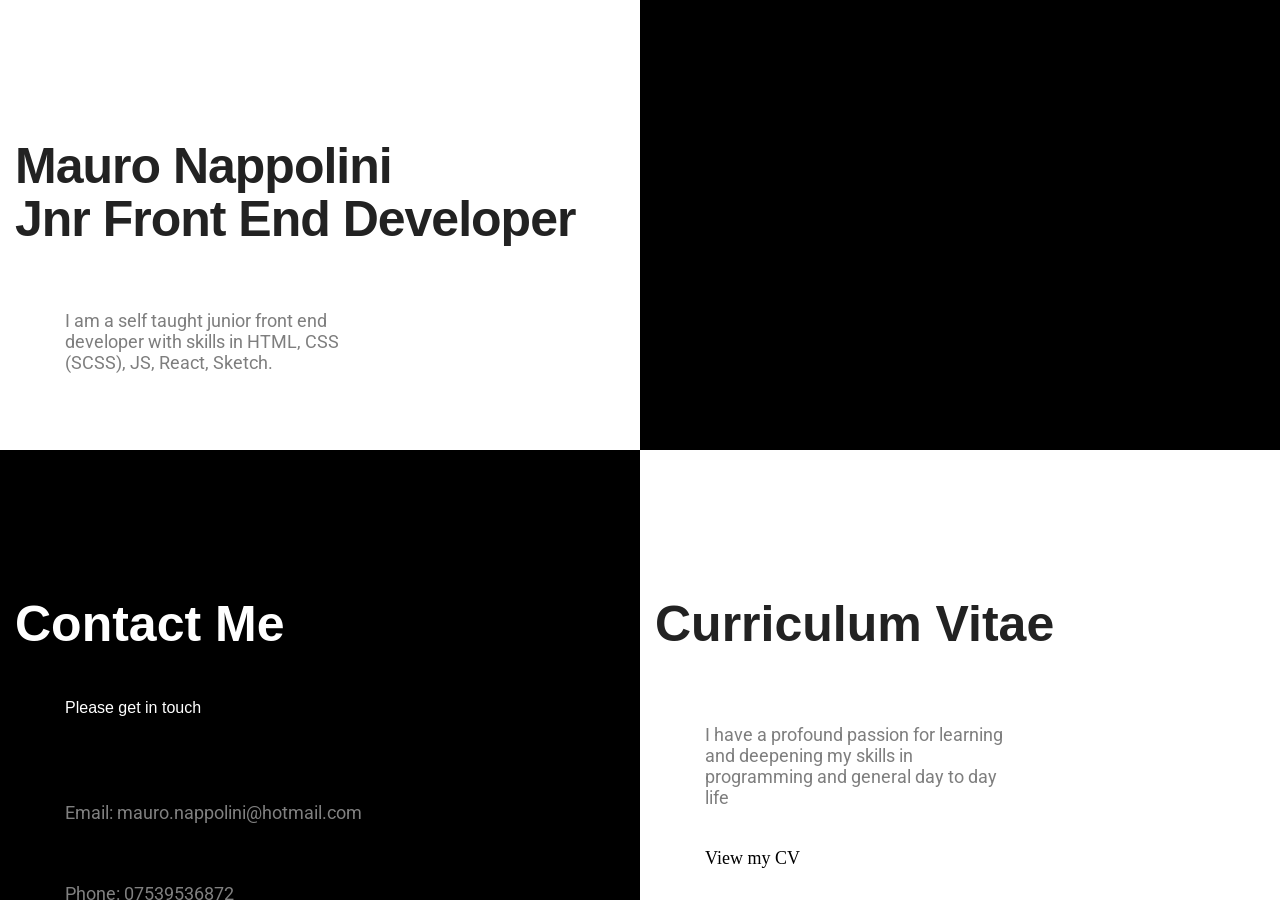
<file: index.html>
<!DOCTYPE html>
<html>
  <head>
    <title>MN Portfolio</title>
    <meta charset="utf-8">
    <meta name="viewport" content="width=device-width, initial-scale=1">
    <link rel="stylesheet" href="assets/css/main.css">
    <link href="https://fonts.googleapis.com/css?family=Song+Myung" rel="stylesheet">
    <link href="https://fonts.googleapis.com/css?family=Roboto:400,500,700" rel="stylesheet">
    
  </head>
  <body>
      
    <div class="container">
         
       <section class="col col1">
          <div class="col-container margin-50">
              <h4 class="intro"></h4>
              <h1 class="title">Mauro Nappolini <br> Jnr Front End Developer </h1>
              <p class="p-text">I am a self taught junior front end developer with skills in HTML, CSS (SCSS),  JS, React, Sketch. </p>
              
          </div>
       </section>

        <section class="col col2">
        </section>

        <section class="col col3"></section>

        <section class="col col4">

            <section class="col col1">
                <div class="col-container margin-50">
                    <h4 class="intro"></h4>
                    <h3 class="port-title"> Sketch - html  </h3>
                    <p class="p-text">Working website from a sketch template</p>
                    <a class="padding-left" href="/port.html">Portfolio</a>
                  
                </div>
             </section>

        </section>

        <section class="col col5 ">
            <div class="col-container margin-50 ">
                <h4 class="intro"></h4>
                <h3 class="port-title">Curriculum Vitae  </h3>
                <p class="p-text">I have a profound passion for learning and deepening my skills in programming and general day to day life </p>
                <!-- <a class="button jsModalToggle" href="">Please view my cv</a> -->
                <div class="padding-left modal-btn close-btn jsModalToggle cv-link">View my CV</div>
            </div>

        </section>

        <section class="col col6 ">
            <div class="col-container margin-50 ">
                <h4 class="contact-intro intro"></h4>
                <h3 class="port-title contact">Contact Me  </h3>
                <p class="padding-left contact margin-top-10">Please get in touch</p>
                <p class=" p-text contact">Email: mauro.nappolini@hotmail.com</p>
                <p class="  p-text contact"> Phone: 07539536872</p>
                
            </div>

        </section>
  
    </div>


    <!-- Modal container -->
    <section class="modal-container modal-layout">
      <div class="modal ">
        
        <section class="width-75">
            <h1>Mauro Nappolini</h1>
            <p class="text">I am a self taught front end developer, avid reader and a endurance cyclist! I am highly driven, passionate, dedicated, team player and a self starter
                </p>
            
        </section>
        <h3 class="skills">Skills</h3>
          <p class="margin-bottom-10 text">I have skills in the following.. </p>
          <div class="margin-50">
              <p class="text">HTML</p>
              <p class="text">CSS - SCSS</p>
              <p class="text">Java Script</p>
              <p class="text">React</p>
              <p class="text">Sketch</p>
          </div>
         


        <section class="width-75">
            <h3>Education</h3>
            <p class="text">Bachelor's of Science in Sport and Exercise Science</p>
            <p class="text" >I studied as a mature student skipping A levels. I have lots of other qualifications such as First Aid, Royal Life Saving Society's life guard qualification, Pool Plant Management Certification</p>
         
            <h3>Front End Education / Resourses</h3>
            <p class="margin-bottom-10 text"> Below are the main resources that I have used to develop my skills and knowledge in the realm of front end web development. There is the use of Stack Overflow, CodeSchool, Youtube and other tutorials</p>
              <div class="margin-50">
                  <p class="text">Wes Boss CSS Grid - ES6 for Everyone </p></li>
                  <p class="text">Front End Masters - JavaScript The Hard Parts</p>
                  <p class="text">Eloquent JavaScript - Marijin Haverbeke</p>
                  <p class="text">You Don't Know JavaScrip - Kyle Simpson</p>
                  <p class="text">UX Strategy - Jamie Levy</p>
                  <p class="text">UX Research - Brad Nunnallu and David Farkas</p>
              </div>

            <h3 class="margin-bottom-10"> Future Study</h3>
            <div class="margin-50">
                <p class="text">WordPress Development - Build Customized Themes and Plugins - Zac Gordon - Udemy</p>
                <p class="text">JavaScript for WordPress Zac Gordon - Front End Masters</p>
                <p class="text">Functional-Light JavaScript V2 - Kyle Simpson - Front End Masters</p>
            </div>

        </section>


        <div class="work width-75">
            <h3>Work History</h3>
          
            <!-- <h5>Casual Party Superviser / Receptionist / Gym Instructor Redditch Borough Council 2001 - 2006</h5>
            <p>During this time I honed worked directly with customers facilitating </p>
               -->
            <h5>Duty Manager - Redditch Borough Council 2006 - October 2017</h5>
            <p class="text">Duty Manager - Redditch Borough Council 2006 - October 2017
                    During this time I was in charge of the day to day running of the sports Centre whilst on shift. My role as a Duty Officer was to ensure that all relevant health and safety protocols are being followed, support management, complete weekly banking, service and maintaine the pool plant, ensure the facility complied with all relevent health and safety laws and opperation proceedures
                    </p>
            
            <h5>Life Guard Redditch Borough Council Febuary 2018 to present</h5>
            <p class="text">My duties include: supervising the pools, assist in the set up and down of equipment assisting customers and to ensure that the facility is safe for members of the public</p>
        </div>

        <div class="about">
          <h3>About</h3>
          <p class="text">Age: 32 - Male </p>
          <p class="text">Location: Redditch Worcestershire</p>
        </div>
        <div class=" modal-btn  jsModalClose">close</div>
      </div>
    </section>

    
  </body>
  <script src="./assets/js/index.js"> </script> 
</html>
</file>
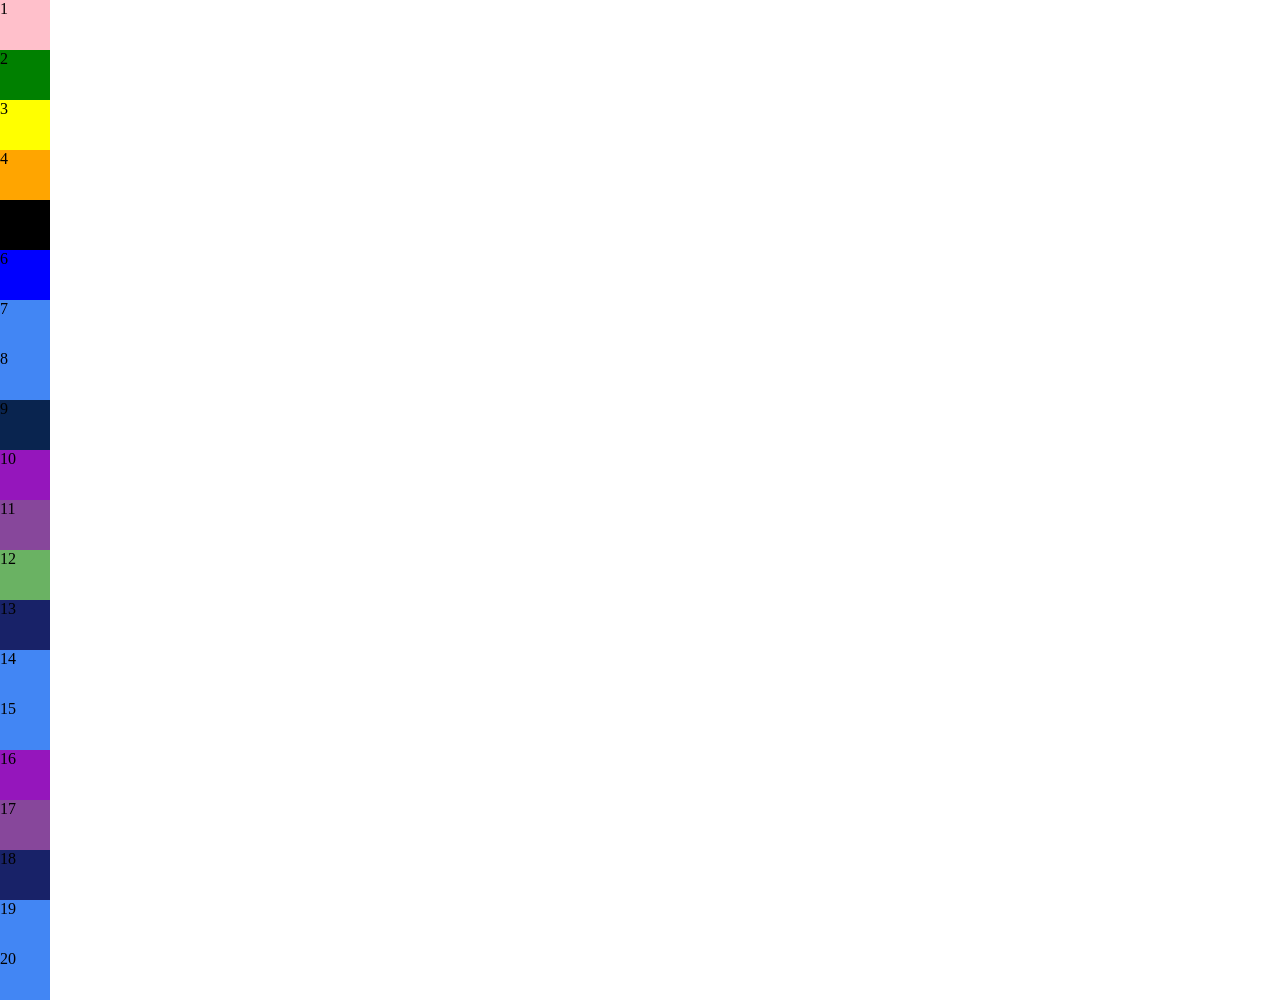
<file: port.html>
<!DOCTYPE html>
<html>
  <head>
    <title>MN Portfolio</title>
    <meta charset="utf-8">
    <meta name="viewport" content="width=device-width, initial-scale=1">
    <link rel="stylesheet" href="assets/css/main.css">
    <link href="https://fonts.googleapis.com/css?family=Song+Myung" rel="stylesheet">

    
  </head>
  <body>
      
    <div class="port-container">
       <section>
            <div class="p-column-1">1</div>
            <div class="p-column-2">2</div>
            <div class="p-column-3">3</div>
            <div class="p-column-4">4</div>
            <div class="p-column-5">5</div>
            <div class="p-column-6">6</div>
            <div class="p-column-7">7</div>
            <div class="p-column-8">8</div>
            <div class="p-column-9">9</div>
            <div class="p-column-10">10</div>
            <div class="p-column-11">11</div>
            <div class="p-column-12">12</div>
            <div class="p-column-13">13</div>
            <div class="p-column-14">14</div>
            <div class="p-column-15">15</div>
            <div class="p-column-16">16</div>
            <div class="p-column-17">17</div>
            <div class="p-column-18">18</div>
            <div class="p-column-19">19</div>
            <div class="p-column-20">20</div>

       </section>
    </div>
    
  </body>
  <script src="./assets/js/index.js"> </script> 
</html>
</file>
<file: assets/css/main.css>
h1, h2,
h3, h4, h5 {
  margin-top: 25px;
  margin-bottom: 25px; }

p {
  color: grey; }

ul, li {
  padding-left: 0px;
  padding-right: 0px;
  padding-top: 0px;
  padding-bottom: 0px;
  margin-left: 0px;
  margin-right: 0px;
  margin-top: 0px;
  margin-bottom: 0px; }

::selection {
  background: #FFF498; }

::-moz-selection {
  background: #FFF498; }

img::selection {
  background: transparent; }

img::-moz-selection {
  background: transparent; }

body {
  -webkit-tap-highlight-color: #FFF498; }

.gigantic, .huge, .large, .bigger, .big,
h1, h2, h3, h4, h5, h6 {
  font-family: 'Ubuntu', sans-serif;
  color: #222;
  font-weight: bold; }

.gigantic {
  font-size: 110px;
  line-height: 1.09;
  letter-spacing: -2px; }

.huge, h1 {
  font-size: 68px;
  line-height: 1.05;
  letter-spacing: -1px; }

.large, h2 {
  font-size: 42px;
  line-height: 1.14; }

.bigger, h3 {
  font-size: 26px;
  line-height: 1.38; }

.big, h4 {
  font-size: 22px;
  line-height: 1.38; }

.small, small {
  font-size: 10px;
  line-height: 1.2; }

p {
  font-family: 'Open Sans', sans-serif;
  margin: 0 0 20px 0; }

em {
  font-style: italic; }

strong {
  font-weight: bold; }

hr {
  border: solid #ddd;
  border-width: 1px 0 0;
  clear: both;
  margin: 10px 0 30px;
  height: 0; }

ul {
  list-style: none; }

a {
  text-decoration: none; }

body {
  padding: 0px;
  margin: 0px; }

header {
  padding-top: 50px;
  padding-left: 50px; }

.logo {
  background-color: red;
  height: 50px;
  width: 50px; }

.p-text {
  font-family: 'Roboto', sans-serif; }

.col-container {
  display: flex;
  flex-direction: column;
  height: 100%; }

.intro {
  opacity: 0.7; }

.contact-intro {
  color: white; }

.title {
  width: 100%;
  font-size: 35px; }

.img {
  height: 50vh;
  width: 100%; }

.close-btn {
  margin-top: 20px; }

.p-text {
  opacity: .5; }

.mn-logo {
  margin-top: 10px; }

@media (max-width: 320px) {
  .intro {
    font-size: 18px; }
  .title,
  .port-title {
    width: 100%;
    font-size: 25px;
    margin-top: 10px; }
  .p-text {
    font-size: 16px;
    width: 75%;
    color: black;
    padding-left: 25px;
    opacity: .5;
    padding-top: 15px; }
  .padding-left {
    padding-left: 25px; } }

@media (min-width: 35px) {
  .title,
  .port-title {
    width: 100%;
    font-size: 25px;
    margin-top: 30px; }
  .p-text {
    padding-top: 25px;
    width: 75%; } }

@media (min-width: 768px) {
  .margin-top-10 {
    padding-bottom: 25px;
    padding-top: 25px; }
  .margin-50 {
    margin-left: 50px; }
  .margin-top {
    margin-top: 50px; }
  .intro {
    margin-top: 75px;
    font-size: 18px; }
  .title,
  .port-title {
    width: 100%;
    font-size: 45px; }
  .p-text {
    font-size: 18px;
    margin-top: 30px;
    width: 75%;
    color: black;
    padding-left: 50px; }
  .padding-left {
    padding-left: 50px; } }

@media (min-width: 1024px) {
  .margin-top-10 {
    padding-bottom: 25px;
    padding-top: 25px; }
  .margin-50 {
    margin-left: 50px; }
  .margin-top {
    margin-top: 50px; }
  .intro {
    margin-top: 75px;
    font-size: 18px; }
  .title,
  .port-title {
    width: 100%;
    font-size: 45px; }
  .p-text {
    font-size: 20px;
    padding-top: 50px;
    width: 75%;
    color: black;
    padding-left: 50px; }
  .padding-left {
    padding-left: 50px; } }

@media (min-width: 1440px) {
  .intro {
    margin-top: 20px; }
  .title,
  .port-title {
    width: 100%;
    font-size: 45px; }
  .p-text {
    font-size: 20px;
    padding-top: 25px;
    width: 75%;
    color: black;
    padding-left: 50px; }
  .padding-left {
    padding-left: 50px; } }

@media (min-width: 1150px) {
  .intro {
    padding-top: 10px;
    font-size: 18px; }
  .title,
  .port-title {
    width: 100%;
    font-size: 50px; }
  .p-text {
    font-size: 18px;
    margin-top: 25px;
    width: 50%; } }

.nav-toggle {
  height: 50px;
  width: 50px;
  display: flex;
  align-items: center;
  cursor: pointer; }
  .nav-toggle span,
  .nav-toggle span:before,
  .nav-toggle span:after {
    content: "";
    display: block;
    height: 2px;
    width: 100%;
    background: #333;
    position: relative;
    transition: all 0.2s ease-in-out; }
  .nav-toggle span::before {
    top: 10px; }
  .nav-toggle span::after {
    top: -12px; }
  .nav-toggle:hover span {
    background: transparent; }
  .nav-toggle:hover span::before,
  .nav-toggle:hover span::after {
    transform-origin: center;
    transform: rotate(0deg);
    top: 0;
    background-color: #e250ed; }
  .nav-toggle:hover span::after {
    transform: rotate(0deg); }

.modal-container {
  position: absolute;
  top: 0;
  bottom: 0;
  left: 0;
  right: 0;
  z-index: -1;
  opacity: 0;
  overflow: hidden; }

.modal-is-open .modal-container {
  opacity: 1;
  z-index: 1;
  overflow: none; }

.modal-btn, .modal-btn-colse {
  cursor: pointer;
  font-size: 18px;
  color: black; }
  .modal-btn:hover, .modal-btn-colse:hover {
    color: pink; }

.modal-layout {
  position: block;
  background-color: white;
  display: flex;
  justify-content: center; }

.margin-50 {
  margin-left: 15px; }
  .margin-50 p {
    margin-top: -10px; }

.margin-bottom-10px {
  margin-bottom: 10px; }

.width-75 {
  width: 75vw; }

.text {
  font-family: 'Roboto', sans-serif;
  font-size: 16px;
  width: 75%;
  color: black;
  padding-left: 25px;
  opacity: .5; }

@media (min-width: 370px) {
  .modal-is-open .modal-container {
    height: 300vh; } }

@media (min-width: 900px) {
  .modal-is-open .modal-container {
    height: 225vh; } }

.port-container {
  display: grid;
  grid-template-colums: repeat(5, 1fr); }

.p-column-1,
.p-column-2,
.p-column-3,
.p-column-4,
.p-column-5,
.p-column-6,
.p-column-7,
.p-column-8,
.p-column-9,
.p-column-10,
.p-column-11,
.p-column-12,
.p-column-13,
.p-column-14,
.p-column-15,
.p-column-16,
.p-column-17,
.p-column-18,
.p-column-19,
.p-column-20 {
  height: 50px;
  width: 50px; }

.p-column-1 {
  background-color: pink; }

.p-column-2 {
  background-color: green; }

.p-column-3 {
  background-color: yellow; }

.p-column-4 {
  background-color: orange; }

.p-column-5 {
  background-color: black; }

.p-column-6 {
  background-color: blue; }

.p-column-7 {
  background-color: #4286f4; }

.p-column-8 {
  background-color: #4286f4; }

.p-column-9 {
  background-color: #09244f; }

.p-column-10 {
  background-color: #9516bc; }

.p-column-11 {
  background-color: #87479b; }

.p-column-12 {
  background-color: #6ab263; }

.p-column-13 {
  background-color: #182268; }

.p-column-14 {
  background-color: #4286f4; }

.p-column-15 {
  background-color: #4286f4; }

.p-column-16 {
  background-color: #9516bc; }

.p-column-17 {
  background-color: #87479b; }

.p-column-18 {
  background-color: #182268; }

.p-column-19 {
  background-color: #4286f4; }

.p-column-20 {
  background-color: #4286f4; }

.container {
  display: grid;
  grid-template-columns: repeat(1, 1fr); }

.col3,
.col4 {
  display: none; }

.col1 {
  order: 1; }

.col2 {
  order: 2; }

.col3 {
  order: 4; }

.col4 {
  order: 3; }

.col5 {
  order: 5; }

.col6 {
  order: 6; }

.col1,
.col2,
.col3,
.col4,
.col5,
.col6 {
  grid-column: span 1;
  height: 50vh;
  width: 100vw; }

.col2,
.col3 {
  background-color: black; }

.col6 {
  background-color: black; }

.contact {
  color: white; }

@media (min-width: 768px) {
  .container {
    grid-template-columns: repeat(2, 1fr); }
  .col1 {
    order: 1; }
  .col2 {
    order: 2; }
  .col3 {
    order: 5; }
  .col4 {
    order: 6; }
  .col5 {
    order: 4; }
  .col6 {
    order: 3; }
  .col1,
  .col2,
  .col3,
  .col4,
  .col5,
  .col6 {
    grid-column: span 1;
    height: 50vh;
    width: 50vw; }
  .col4 {
    background-color: white; }
  .col2,
  .col3 {
    background-color: black; } }
</file>
